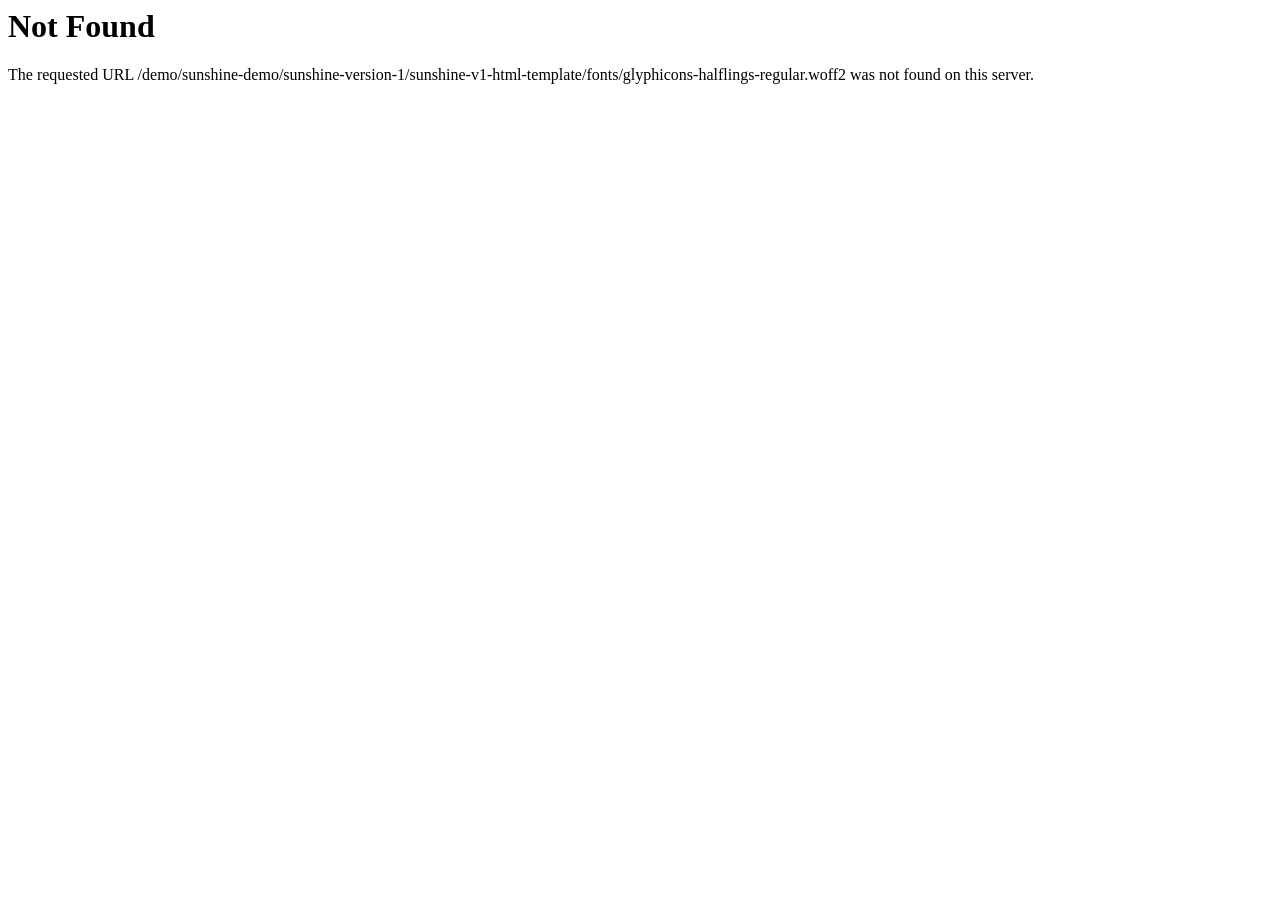
<file: fonts/glyphicons-halflings-regular-2.html>
<!DOCTYPE HTML PUBLIC "-//IETF//DTD HTML 2.0//EN">
<html><head>
<title>404 Not Found</title>
</head><body>
<h1>Not Found</h1>
<p>The requested URL /demo/sunshine-demo/sunshine-version-1/sunshine-v1-html-template/fonts/glyphicons-halflings-regular.woff2 was not found on this server.</p>
</body></html>
</file>
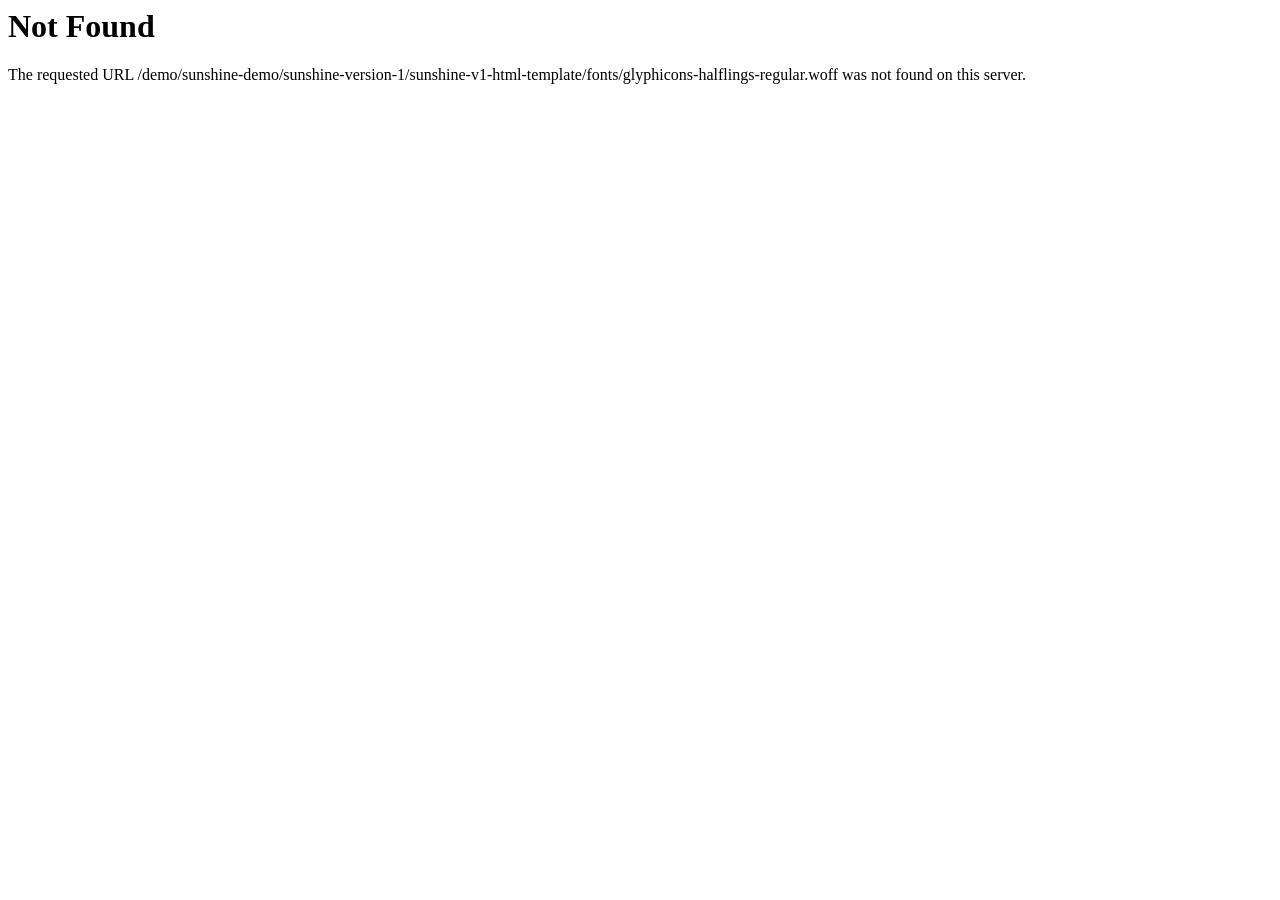
<file: fonts/glyphicons-halflings-regular-3.html>
<!DOCTYPE HTML PUBLIC "-//IETF//DTD HTML 2.0//EN">
<html><head>
<title>404 Not Found</title>
</head><body>
<h1>Not Found</h1>
<p>The requested URL /demo/sunshine-demo/sunshine-version-1/sunshine-v1-html-template/fonts/glyphicons-halflings-regular.woff was not found on this server.</p>
</body></html>
</file>
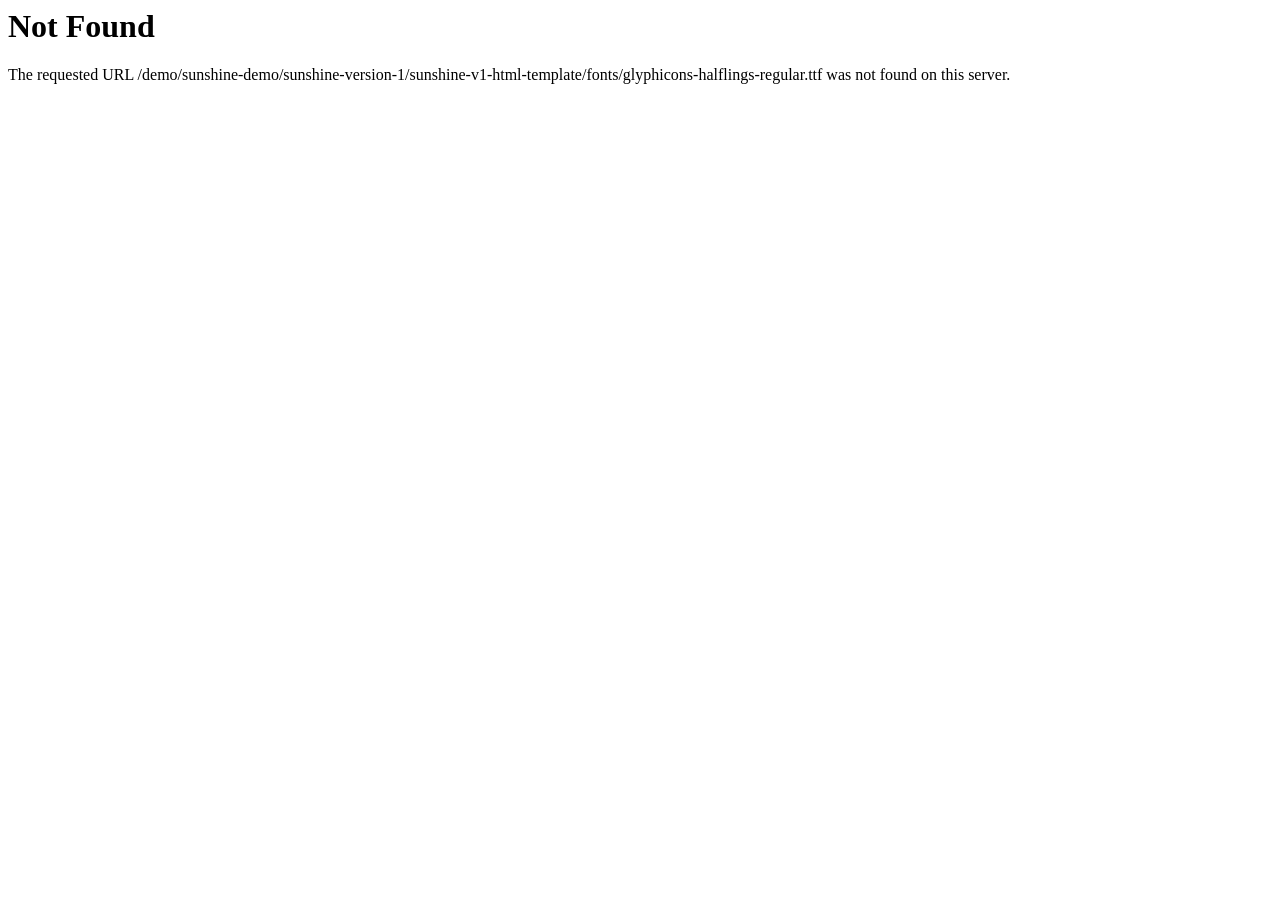
<file: fonts/glyphicons-halflings-regular-4.html>
<!DOCTYPE HTML PUBLIC "-//IETF//DTD HTML 2.0//EN">
<html><head>
<title>404 Not Found</title>
</head><body>
<h1>Not Found</h1>
<p>The requested URL /demo/sunshine-demo/sunshine-version-1/sunshine-v1-html-template/fonts/glyphicons-halflings-regular.ttf was not found on this server.</p>
</body></html>
</file>
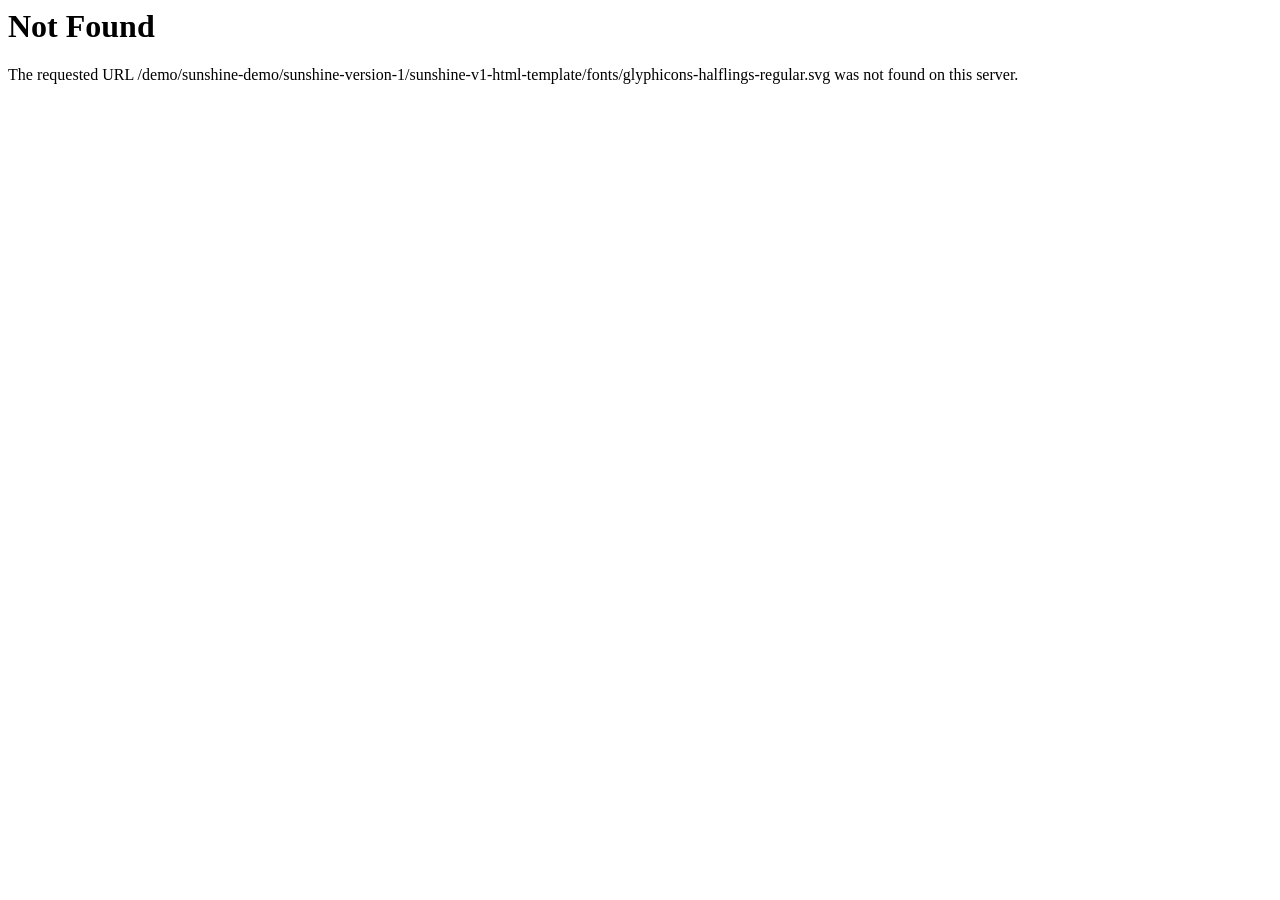
<file: fonts/glyphicons-halflings-regular-5.html>
<!DOCTYPE HTML PUBLIC "-//IETF//DTD HTML 2.0//EN">
<html><head>
<title>404 Not Found</title>
</head><body>
<h1>Not Found</h1>
<p>The requested URL /demo/sunshine-demo/sunshine-version-1/sunshine-v1-html-template/fonts/glyphicons-halflings-regular.svg was not found on this server.</p>
</body></html>
</file>
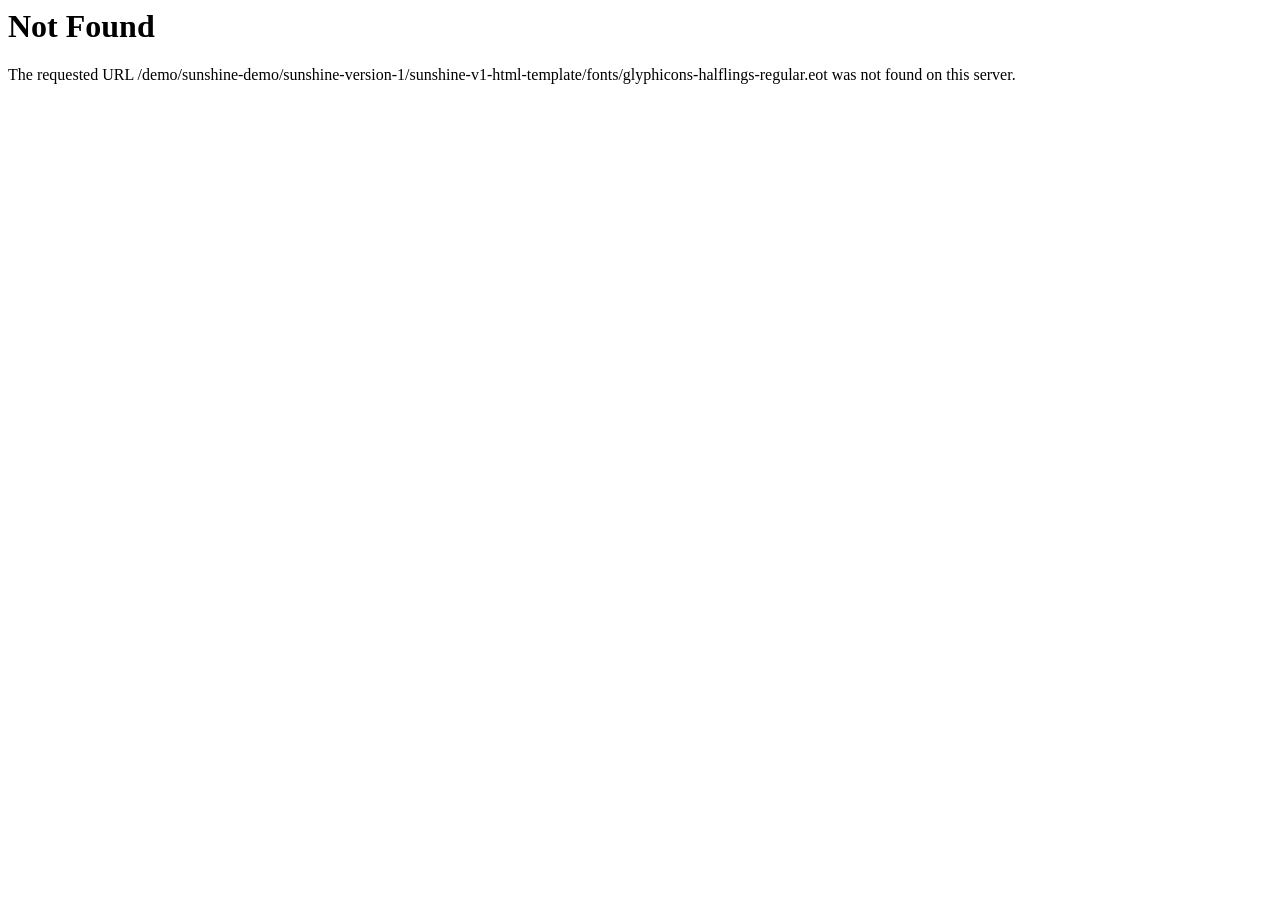
<file: fonts/glyphicons-halflings-regular.html>
<!DOCTYPE HTML PUBLIC "-//IETF//DTD HTML 2.0//EN">
<html><head>
<title>404 Not Found</title>
</head><body>
<h1>Not Found</h1>
<p>The requested URL /demo/sunshine-demo/sunshine-version-1/sunshine-v1-html-template/fonts/glyphicons-halflings-regular.eot was not found on this server.</p>
</body></html>
</file>
